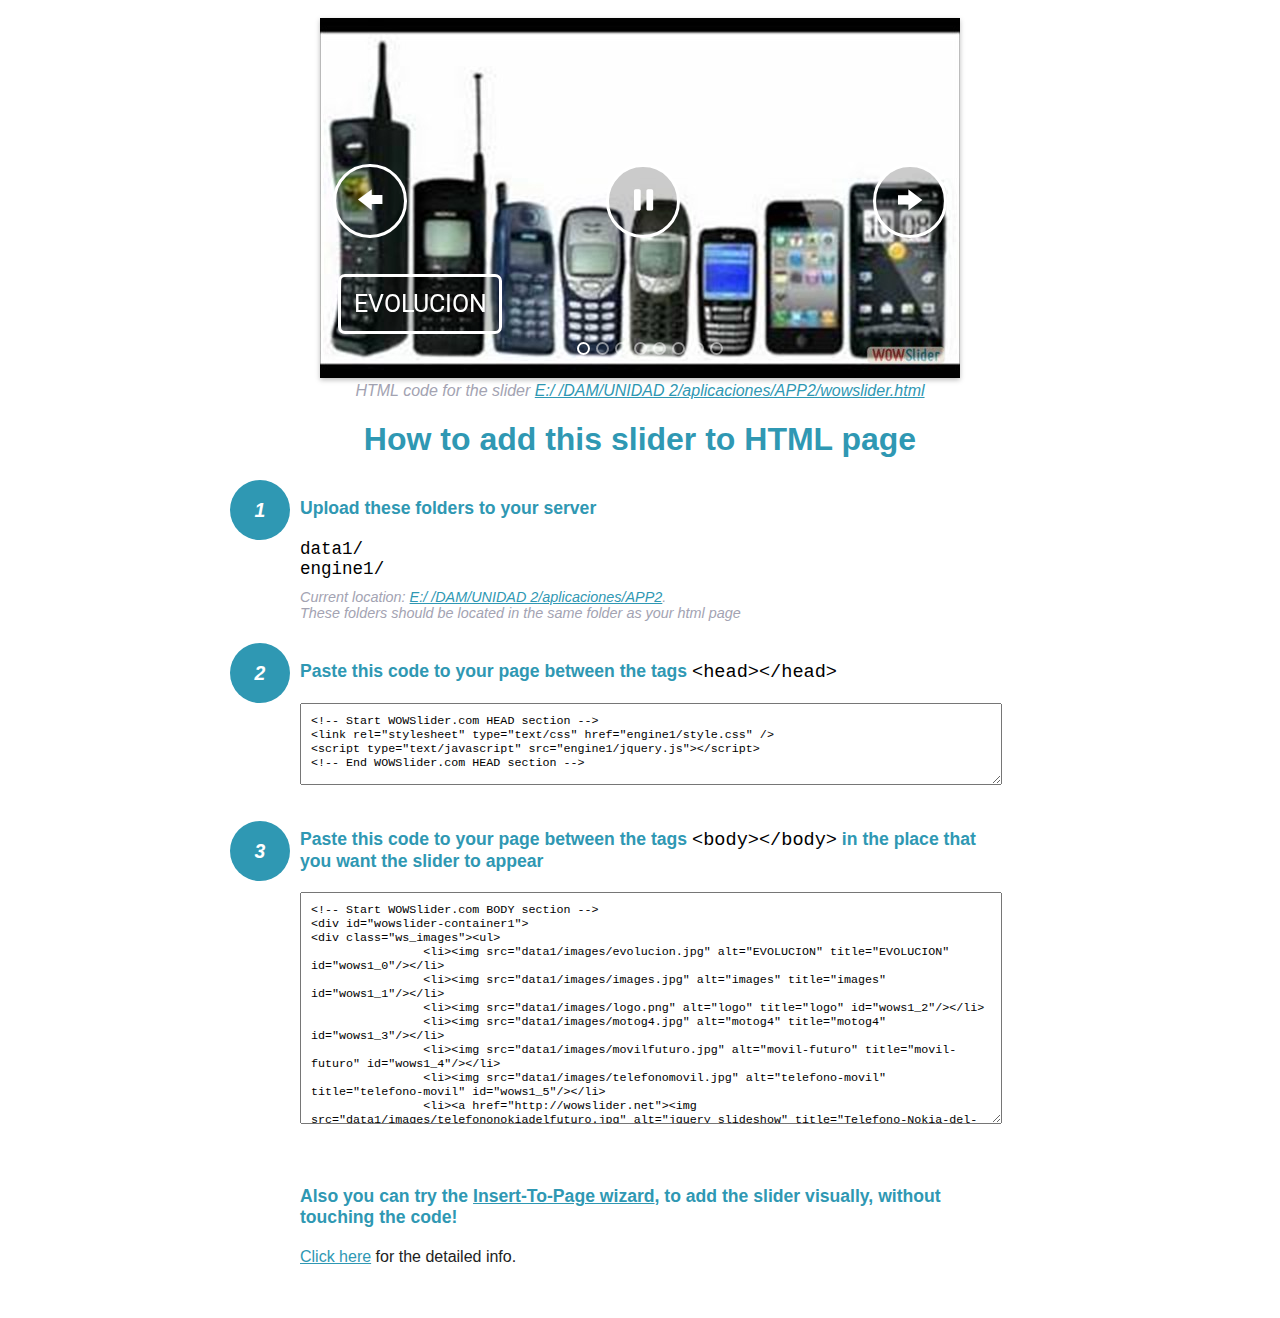
<file: wowslider-howto.html>
<!DOCTYPE html>
<html>
<head>
	<title>WOWSlider</title>
	<meta http-equiv="content-type" content="text/html; charset=utf-8" />
	<meta name="description" content="WOWSlider" />
	
	<!-- Start WOWSlider.com HEAD section --> <!-- add to the <head> of your page -->
	<link rel="stylesheet" type="text/css" href="engine1/style.css" />
	<script type="text/javascript" src="engine1/jquery.js"></script>
	<!-- End WOWSlider.com HEAD section -->


<style>
.instuction {
	font-family: sans-serif, Arial;
	display: block;
	margin: 0 auto;
	max-width: 820px;
	width: 100%;
	padding: 0 70px;
	color: #222;
	-webkit-box-sizing: border-box;
	-moz-box-sizing: border-box;
	box-sizing: border-box;
}
.instuction h1 img {
	max-width: 170px;
	vertical-align: middle;
	margin-bottom: 10px;
}
.instuction h1 {
	color: #2F98B3;
	text-align: center;
}
.instuction h2 {
	position: relative;
	font-size: 1.1em;
	color: #2F98B3;
	margin-bottom: 20px;
	margin-top: 40px;
}
.instuction h2 span.num {
	position: absolute;
	left: -70px;
	top: -18px;
	display: inline-block;
	vertical-align: middle;
	font-style: italic;
	font-size: 1.1em;
	width: 60px;
	height: 60px;
	line-height: 60px;
	text-align: center;
	background: #2F98B3;
	color: #fff;
	border-radius: 50%;
}
.instuction .mono {
	color: #000;
	font-family: monospace;
	font-size: 1.3em;
	font-weight: normal;
}
.instuction li.mono {
	font-size: 1.5em;
}

.instuction ul {
	font-size: 0.9em;
	margin-top: 0;
	padding-left: 0;
	list-style: none;
}
.instuction .note {
	color: #A3A3B2;
	font-style: italic;
	padding-top: 10px;
}
.instuction p.note {
	text-align: center;
	padding-top: 0;
	margin-top: 4px;
}
.instuction textarea {
	font-size: 0.9em;
	min-height: 60px;
	padding: 10px;
	margin: 0;
	overflow: auto;
	max-width: 100%;
	width: 100%;
}
.instuction a,
.instuction a:visited {
	color: #2F98B3;
}
</style>


</head>
<body style="margin:auto">

<br>

<!-- Start WOWSlider.com BODY section --> <!-- add to the <body> of your page -->
<div id="wowslider-container1">
<div class="ws_images"><ul>
		<li><img src="data1/images/evolucion.jpg" alt="EVOLUCION" title="EVOLUCION" id="wows1_0"/></li>
		<li><img src="data1/images/images.jpg" alt="images" title="images" id="wows1_1"/></li>
		<li><img src="data1/images/logo.png" alt="logo" title="logo" id="wows1_2"/></li>
		<li><img src="data1/images/motog4.jpg" alt="motog4" title="motog4" id="wows1_3"/></li>
		<li><img src="data1/images/movilfuturo.jpg" alt="movil-futuro" title="movil-futuro" id="wows1_4"/></li>
		<li><img src="data1/images/telefonomovil.jpg" alt="telefono-movil" title="telefono-movil" id="wows1_5"/></li>
		<li><a href="http://wowslider.net"><img src="data1/images/telefononokiadelfuturo.jpg" alt="jquery slideshow" title="Telefono-Nokia-del-futuro" id="wows1_6"/></a></li>
		<li><img src="data1/images/telefonoscelulares.jpg" alt="telefonos-celulares" title="telefonos-celulares" id="wows1_7"/></li>
	</ul></div>
	<div class="ws_bullets"><div>
		<a href="#" title="EVOLUCION"><span><img src="data1/tooltips/evolucion.jpg" alt="EVOLUCION"/>1</span></a>
		<a href="#" title="images"><span><img src="data1/tooltips/images.jpg" alt="images"/>2</span></a>
		<a href="#" title="logo"><span><img src="data1/tooltips/logo.png" alt="logo"/>3</span></a>
		<a href="#" title="motog4"><span><img src="data1/tooltips/motog4.jpg" alt="motog4"/>4</span></a>
		<a href="#" title="movil-futuro"><span><img src="data1/tooltips/movilfuturo.jpg" alt="movil-futuro"/>5</span></a>
		<a href="#" title="telefono-movil"><span><img src="data1/tooltips/telefonomovil.jpg" alt="telefono-movil"/>6</span></a>
		<a href="#" title="Telefono-Nokia-del-futuro"><span><img src="data1/tooltips/telefononokiadelfuturo.jpg" alt="Telefono-Nokia-del-futuro"/>7</span></a>
		<a href="#" title="telefonos-celulares"><span><img src="data1/tooltips/telefonoscelulares.jpg" alt="telefonos-celulares"/>8</span></a>
	</div></div><div class="ws_script" style="position:absolute;left:-99%"><a href="http://wowslider.com">wowslider.com</a> by WOWSlider.com v8.7</div>
<div class="ws_shadow"></div>
</div>	
<script type="text/javascript" src="engine1/wowslider.js"></script>
<script type="text/javascript" src="engine1/script.js"></script>
<!-- End WOWSlider.com BODY section -->


<div class="instuction">
	<p class="note">HTML code for the slider <a href="file:///E:/ /DAM/UNIDAD 2/aplicaciones/APP2/wowslider.html">E:/ /DAM/UNIDAD 2/aplicaciones/APP2/wowslider.html</a></p>

	<h1>
		How to add this slider to HTML page
	</h1>

	<h2><span class="num">1</span> Upload these folders to your server</h2>
	<ul>
		<li class="mono">data1/</li>
		<li class="mono">engine1/</li>
		<li class="note">Current location: <a href="file:///E:/ /DAM/UNIDAD 2/aplicaciones/APP2">E:/ /DAM/UNIDAD 2/aplicaciones/APP2</a>. <br>These folders should be located in the same folder as your html page</li>
	</ul>

	<h2><span class="num">2</span> Paste this code to your page between the tags <span class="mono">&lt;head&gt;&lt;/head&gt;</span></h2>
	<textarea onclick="this.select()">&lt;!-- Start WOWSlider.com HEAD section --&gt;
&lt;link rel=&quot;stylesheet&quot; type=&quot;text/css&quot; href=&quot;engine1/style.css&quot; /&gt;
&lt;script type=&quot;text/javascript&quot; src=&quot;engine1/jquery.js&quot;&gt;&lt;/script&gt;
&lt;!-- End WOWSlider.com HEAD section --&gt;</textarea>


	<h2><span class="num" style="top: -8px;">3</span> Paste this code to your page between the tags <span class="mono">&lt;body&gt;&lt;/body&gt;</span> in the place that you want the slider to appear</h2>
	<textarea onclick="this.select()" rows="15">&lt;!-- Start WOWSlider.com BODY section --&gt;
&lt;div id=&quot;wowslider-container1&quot;&gt;
&lt;div class=&quot;ws_images&quot;&gt;&lt;ul&gt;
		&lt;li&gt;&lt;img src=&quot;data1/images/evolucion.jpg&quot; alt=&quot;EVOLUCION&quot; title=&quot;EVOLUCION&quot; id=&quot;wows1_0&quot;/&gt;&lt;/li&gt;
		&lt;li&gt;&lt;img src=&quot;data1/images/images.jpg&quot; alt=&quot;images&quot; title=&quot;images&quot; id=&quot;wows1_1&quot;/&gt;&lt;/li&gt;
		&lt;li&gt;&lt;img src=&quot;data1/images/logo.png&quot; alt=&quot;logo&quot; title=&quot;logo&quot; id=&quot;wows1_2&quot;/&gt;&lt;/li&gt;
		&lt;li&gt;&lt;img src=&quot;data1/images/motog4.jpg&quot; alt=&quot;motog4&quot; title=&quot;motog4&quot; id=&quot;wows1_3&quot;/&gt;&lt;/li&gt;
		&lt;li&gt;&lt;img src=&quot;data1/images/movilfuturo.jpg&quot; alt=&quot;movil-futuro&quot; title=&quot;movil-futuro&quot; id=&quot;wows1_4&quot;/&gt;&lt;/li&gt;
		&lt;li&gt;&lt;img src=&quot;data1/images/telefonomovil.jpg&quot; alt=&quot;telefono-movil&quot; title=&quot;telefono-movil&quot; id=&quot;wows1_5&quot;/&gt;&lt;/li&gt;
		&lt;li&gt;&lt;a href=&quot;http://wowslider.net&quot;&gt;&lt;img src=&quot;data1/images/telefononokiadelfuturo.jpg&quot; alt=&quot;jquery slideshow&quot; title=&quot;Telefono-Nokia-del-futuro&quot; id=&quot;wows1_6&quot;/&gt;&lt;/a&gt;&lt;/li&gt;
		&lt;li&gt;&lt;img src=&quot;data1/images/telefonoscelulares.jpg&quot; alt=&quot;telefonos-celulares&quot; title=&quot;telefonos-celulares&quot; id=&quot;wows1_7&quot;/&gt;&lt;/li&gt;
	&lt;/ul&gt;&lt;/div&gt;
	&lt;div class=&quot;ws_bullets&quot;&gt;&lt;div&gt;
		&lt;a href=&quot;#&quot; title=&quot;EVOLUCION&quot;&gt;&lt;span&gt;&lt;img src=&quot;data1/tooltips/evolucion.jpg&quot; alt=&quot;EVOLUCION&quot;/&gt;1&lt;/span&gt;&lt;/a&gt;
		&lt;a href=&quot;#&quot; title=&quot;images&quot;&gt;&lt;span&gt;&lt;img src=&quot;data1/tooltips/images.jpg&quot; alt=&quot;images&quot;/&gt;2&lt;/span&gt;&lt;/a&gt;
		&lt;a href=&quot;#&quot; title=&quot;logo&quot;&gt;&lt;span&gt;&lt;img src=&quot;data1/tooltips/logo.png&quot; alt=&quot;logo&quot;/&gt;3&lt;/span&gt;&lt;/a&gt;
		&lt;a href=&quot;#&quot; title=&quot;motog4&quot;&gt;&lt;span&gt;&lt;img src=&quot;data1/tooltips/motog4.jpg&quot; alt=&quot;motog4&quot;/&gt;4&lt;/span&gt;&lt;/a&gt;
		&lt;a href=&quot;#&quot; title=&quot;movil-futuro&quot;&gt;&lt;span&gt;&lt;img src=&quot;data1/tooltips/movilfuturo.jpg&quot; alt=&quot;movil-futuro&quot;/&gt;5&lt;/span&gt;&lt;/a&gt;
		&lt;a href=&quot;#&quot; title=&quot;telefono-movil&quot;&gt;&lt;span&gt;&lt;img src=&quot;data1/tooltips/telefonomovil.jpg&quot; alt=&quot;telefono-movil&quot;/&gt;6&lt;/span&gt;&lt;/a&gt;
		&lt;a href=&quot;#&quot; title=&quot;Telefono-Nokia-del-futuro&quot;&gt;&lt;span&gt;&lt;img src=&quot;data1/tooltips/telefononokiadelfuturo.jpg&quot; alt=&quot;Telefono-Nokia-del-futuro&quot;/&gt;7&lt;/span&gt;&lt;/a&gt;
		&lt;a href=&quot;#&quot; title=&quot;telefonos-celulares&quot;&gt;&lt;span&gt;&lt;img src=&quot;data1/tooltips/telefonoscelulares.jpg&quot; alt=&quot;telefonos-celulares&quot;/&gt;8&lt;/span&gt;&lt;/a&gt;
	&lt;/div&gt;&lt;/div&gt;&lt;div class=&quot;ws_script&quot; style=&quot;position:absolute;left:-99%&quot;&gt;&lt;a href=&quot;http://wowslider.com&quot;&gt;wowslider.com&lt;/a&gt; by WOWSlider.com v8.7&lt;/div&gt;
&lt;div class=&quot;ws_shadow&quot;&gt;&lt;/div&gt;
&lt;/div&gt;	
&lt;script type=&quot;text/javascript&quot; src=&quot;engine1/wowslider.js&quot;&gt;&lt;/script&gt;
&lt;script type=&quot;text/javascript&quot; src=&quot;engine1/script.js&quot;&gt;&lt;/script&gt;
&lt;!-- End WOWSlider.com BODY section --&gt;</textarea>

<br><br>
<h2>Also you can try the <a href="http://wowslider.com/help/add-wowslider-to-page-2.html" target="_blank">Insert-To-Page wizard</a>, to add the slider visually, without touching the code!</h2>
<p>
	<a href="http://wowslider.com/help/add-wowslider-to-page-2.html" target="_blank">Click here</a> for the detailed info.
</p>
</div>

<br><br>
</body>
</html>
</file>
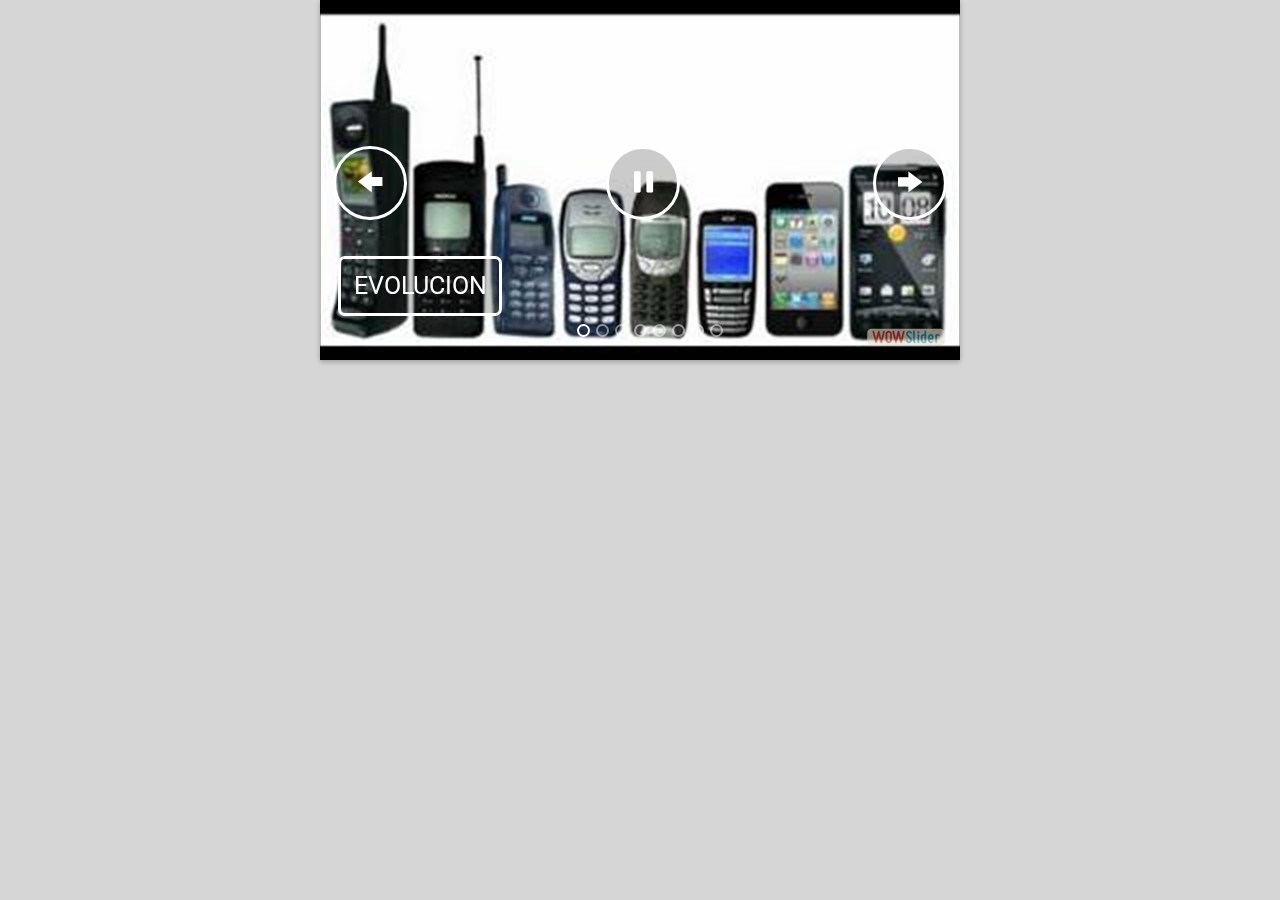
<file: wowslider.html>
<!DOCTYPE html>
<html>
<head>
	<title>Wowslider.com</title>
	<meta http-equiv="content-type" content="text/html; charset=utf-8" />
	<meta name="description" content="Made with WOW Slider - Create beautiful, responsive image sliders in a few clicks. Awesome skins and animations. Wowslider.com" />
	
	<!-- Start WOWSlider.com HEAD section --> <!-- add to the <head> of your page -->
	<link rel="stylesheet" type="text/css" href="engine1/style.css" />
	<script type="text/javascript" src="engine1/jquery.js"></script>
	<!-- End WOWSlider.com HEAD section -->

</head>
<body style="background-color:#d6d6d6;margin:auto">
	
	<!-- Start WOWSlider.com BODY section --> <!-- add to the <body> of your page -->
	<div id="wowslider-container1">
	<div class="ws_images"><ul>
		<li><img src="data1/images/evolucion.jpg" alt="EVOLUCION" title="EVOLUCION" id="wows1_0"/></li>
		<li><img src="data1/images/images.jpg" alt="images" title="images" id="wows1_1"/></li>
		<li><img src="data1/images/logo.png" alt="logo" title="logo" id="wows1_2"/></li>
		<li><img src="data1/images/motog4.jpg" alt="motog4" title="motog4" id="wows1_3"/></li>
		<li><img src="data1/images/movilfuturo.jpg" alt="movil-futuro" title="movil-futuro" id="wows1_4"/></li>
		<li><img src="data1/images/telefonomovil.jpg" alt="telefono-movil" title="telefono-movil" id="wows1_5"/></li>
		<li><a href="http://wowslider.net"><img src="data1/images/telefononokiadelfuturo.jpg" alt="jquery slideshow" title="Telefono-Nokia-del-futuro" id="wows1_6"/></a></li>
		<li><img src="data1/images/telefonoscelulares.jpg" alt="telefonos-celulares" title="telefonos-celulares" id="wows1_7"/></li>
	</ul></div>
	<div class="ws_bullets"><div>
		<a href="#" title="EVOLUCION"><span><img src="data1/tooltips/evolucion.jpg" alt="EVOLUCION"/>1</span></a>
		<a href="#" title="images"><span><img src="data1/tooltips/images.jpg" alt="images"/>2</span></a>
		<a href="#" title="logo"><span><img src="data1/tooltips/logo.png" alt="logo"/>3</span></a>
		<a href="#" title="motog4"><span><img src="data1/tooltips/motog4.jpg" alt="motog4"/>4</span></a>
		<a href="#" title="movil-futuro"><span><img src="data1/tooltips/movilfuturo.jpg" alt="movil-futuro"/>5</span></a>
		<a href="#" title="telefono-movil"><span><img src="data1/tooltips/telefonomovil.jpg" alt="telefono-movil"/>6</span></a>
		<a href="#" title="Telefono-Nokia-del-futuro"><span><img src="data1/tooltips/telefononokiadelfuturo.jpg" alt="Telefono-Nokia-del-futuro"/>7</span></a>
		<a href="#" title="telefonos-celulares"><span><img src="data1/tooltips/telefonoscelulares.jpg" alt="telefonos-celulares"/>8</span></a>
	</div></div><div class="ws_script" style="position:absolute;left:-99%"><a href="http://wowslider.com">wowslider.com</a> by WOWSlider.com v8.7</div>
	<div class="ws_shadow"></div>
	</div>	
	<script type="text/javascript" src="engine1/wowslider.js"></script>
	<script type="text/javascript" src="engine1/script.js"></script>
	<!-- End WOWSlider.com BODY section -->

</body>
</html>
</file>
<file: engine1/style.css>
/*
 *	generated by WOW Slider 8.7
 *	template Epsilon
 */
@import url(https://fonts.googleapis.com/css?family=Roboto&subset=latin,cyrillic-ext,latin-ext,cyrillic,greek-ext,greek,vietnamese);
@font-face {
  font-family: 'ws-ctrl-mfglabs';
  src: url('ws-ctrl-mfglabs.eot');
  src: url('ws-ctrl-mfglabs.eot#iefix') format('embedded-opentype'),
       url('ws-ctrl-mfglabs.svg#ws-ctrl-mfglabs') format('svg');
  font-weight: normal;
  font-style: normal;
}
@font-face {
  font-family: 'ws-ctrl-mfglabs';
  src: url('[data-uri]') format('woff'),
   	url('[data-uri]') format('truetype');
}
#wowslider-container1 { 
	display: table;
	zoom: 1; 
	position: relative;
	width: 100%;
	max-width: 640px;
	max-height:360px;
	margin:0px auto 0px;
	z-index:90;
	text-align:left; /* reset align=center */
	font-size: 10px;
	text-shadow: none; /* fix some user styles */

	/* reset box-sizing (to boostrap friendly) */
	-webkit-box-sizing: content-box;
	-moz-box-sizing: content-box;
	box-sizing: content-box; 
}
* html #wowslider-container1{ width:640px }
#wowslider-container1 .ws_images ul{
	position:relative;
	width: 10000%; 
	height:100%;
	left:0;
	list-style:none;
	margin:0;
	padding:0;
	border-spacing:0;
	overflow: visible;
	/*table-layout:fixed;*/
}
#wowslider-container1 .ws_images ul li{
	position: relative;
	width:1%;
	height:100%;
	line-height:0; /*opera*/
	overflow: hidden;
	float:left;
	/*font-size:0;*/
	padding:0 0 0 0 !important;
	margin:0 0 0 0 !important;
}

#wowslider-container1 .ws_images{
	position: relative;
	left:0;
	top:0;
	height:100%;
	max-height:360px;
	max-width: 640px;
	vertical-align: top;
	border:none;
	overflow: hidden;
}
#wowslider-container1 .ws_images ul a{
	width:100%;
	height:100%;
	max-height:360px;
	display:block;
	color:transparent;
}
#wowslider-container1 img{
	max-width: none !important;
}
#wowslider-container1 .ws_images .ws_list img,
#wowslider-container1 .ws_images > div > img{
	width:100%;
	border:none 0;
	max-width: none;
	padding:0;
	margin:0;
}
#wowslider-container1 .ws_images > div > img {
	max-height:360px;
}

#wowslider-container1 .ws_images iframe {
	position: absolute;
	z-index: -1;
}

#wowslider-container1 .ws-title > div {
	display: inline-block !important;
}

#wowslider-container1 a{ 
	text-decoration: none; 
	outline: none; 
	border: none; 
}

#wowslider-container1  .ws_bullets { 
	float: left;
	position:absolute;
	z-index:70;
}
#wowslider-container1  .ws_bullets div{
	position:relative;
	float:left;
	font-size: 0px;
}
/* compatibility with Joomla styles */
#wowslider-container1  .ws_bullets a {
	line-height: 0;
}

#wowslider-container1  .ws_script{
	display:none;
}
#wowslider-container1 sound, 
#wowslider-container1 object{
	position:absolute;
}

/* prevent some of users reset styles */
#wowslider-container1 .ws_effect {
	position: static;
	width: 100%;
	height: 100%;
}

#wowslider-container1 .ws_photoItem {
	border: 2em solid #fff;
	margin-left: -2em;
	margin-top: -2em;
}
#wowslider-container1 .ws_cube_side {
	background: #A6A5A9;
}


#wowslider-container1.ws_gestures {
	cursor: -webkit-grab;
	cursor: -moz-grab;
	cursor: url("[data-uri]"), move;
}
#wowslider-container1.ws_gestures.ws_grabbing {
	cursor: -webkit-grabbing;
	cursor: -moz-grabbing;
	cursor: url("[data-uri]"), move;
}

/* hide controls when video start play */
#wowslider-container1.ws_video_playing .ws_bullets,
#wowslider-container1.ws_video_playing .ws_fullscreen,
#wowslider-container1.ws_video_playing .ws_next,
#wowslider-container1.ws_video_playing .ws_prev {
	display: none;
}


/* youtube/vimeo buttons */
#wowslider-container1 .ws_video_btn {
	position: absolute;
	display: none;
	cursor: pointer;
	top: 0;
	left: 0;
	width: 100%;
	height: 100%;
	z-index: 55;
}
#wowslider-container1 .ws_video_btn.ws_youtube,
#wowslider-container1 .ws_video_btn.ws_vimeo {
	display: block;
}
#wowslider-container1 .ws_video_btn div {
	position: absolute;
	background-image: url(./playvideo.png);
	background-size: 200%;
	top: 50%;
	left: 50%;
	width: 7em;
	height: 5em;
	margin-left: -3.5em;
	margin-top: -2.5em;
}
#wowslider-container1 .ws_video_btn.ws_youtube div {
	background-position: 0 0;
}
#wowslider-container1 .ws_video_btn.ws_youtube:hover div {
	background-position: 100% 0;
}
#wowslider-container1 .ws_video_btn.ws_vimeo div {
	background-position: 0 100%;
}
#wowslider-container1 .ws_video_btn.ws_vimeo:hover div {
	background-position: 100% 100%;
}

#wowslider-container1 .ws_playpause.ws_hide {
	display: none !important;
}

#wowslider-container1 .ws_images {
	box-shadow: 0px 2px 5px 0 rgba(0, 0, 0, 0.26);
	-webkit-transition: box-shadow .5s cubic-bezier(.4,0,.2,1);
	transition: box-shadow .5s cubic-bezier(.4,0,.2,1);
}
#wowslider-container1 .ws_images:hover {
	box-shadow: 0px 17px 50px rgba(0, 0, 0, 0.19);
}
#wowslider-container1 .ws_bullets { 
	padding: 10px; 
}
#wowslider-container1 .ws_bullets a { 
	position: relative;
    text-shadow: none;
    color: transparent;
    display: inline-block;
    width: 9px;
    height: 9px;
    margin: 3px 3px;
    border-radius: 50%;
    border: 2px solid rgba(255,255,255,0.5);
}

#wowslider-container1 .ws_bullets a.ws_selbull {
	border: 2px solid;
	border-color: #ffffff;
}

#wowslider-container1 a.ws_next,
#wowslider-container1 a.ws_prev {
	font: 2.6em "ws-ctrl-mfglabs";
	width: 2.6em;
	height: 2.6em;
	margin-top:-1.3em;
}

#wowslider-container1 a.ws_next,
#wowslider-container1 a.ws_prev,
#wowslider-container1 .ws_playpause {
	position:absolute;
	top:50%;
	z-index:60;
	color: #FFFFFF;
	overflow: hidden;
	border-radius: 50%;
    border: 3px solid;
    border-color: #ffffff;
	background-color: rgba(0,0,0,0.2);
}

#wowslider-container1 a.ws_next,
#wowslider-container1 a.ws_prev,
#wowslider-container1 .ws_playpause {
	-webkit-transition: background-color 0.3s ease 0s;					
	-moz-transition: background-color 0.3s ease 0s;
	transition: background-color 0.3s ease 0s;	  					  					
}	
#wowslider-container1 a.ws_next:hover,
#wowslider-container1 a.ws_prev:hover,
#wowslider-container1 .ws_playpause:hover {
	background-color: rgba(0,0,0,0.5);
}

#wowslider-container1 a.ws_next {
	right: 0.5em;
}
#wowslider-container1 a.ws_prev {
	left: 0.5em;
}
#wowslider-container1 a.ws_next:after,
#wowslider-container1 a.ws_prev:after {
	display: block;
	text-align: center;
	line-height: 2.6em;	
	line-height: 2.8em\9; /* ie9 hack */
}
/* IE10+ hacks */
_:-ms-input-placeholder, :root #wowslider-container1 a.ws_next:after {line-height: 2.8em;}
_:-ms-input-placeholder, :root #wowslider-container1 a.ws_prev:after {line-height: 2.8em;}
#wowslider-container1 a.ws_next:after{
	content:'\e801';
}
#wowslider-container1 a.ws_prev:after{
	content:'\e800';
}

/*playpause*/
#wowslider-container1 .ws_playpause {
	font: 2.6em "ws-ctrl-mfglabs";
	width: 2.6em;
	height: 2.6em;
	left: 50%;
	z-index: 59;
	margin-top:-1.3em;
	margin-left: -1.3em;
}
#wowslider-container1 .ws_playpause:after{
	display: block;
	text-align: center;
	line-height: 2.6em;
	line-height: 2.8em\9; /* ie9 hack */
}
/* IE10+ hacks */
_:-ms-input-placeholder, :root #wowslider-container1 .ws_playpause:after {line-height: 2.8em;}
#wowslider-container1 .ws_pause:after {
	content: '\e803';
}
#wowslider-container1 .ws_play:after {
	content: '\e802';
}
/* bottom center */
#wowslider-container1  .ws_bullets {
	bottom:10px;
	left:50%;
}
#wowslider-container1  .ws_bullets div{
	left:-50%;
}#wowslider-container1 .ws-title{
	position: absolute;	
	font: 1.4em 'Roboto', sans-serif;
	margin-right:10em;
	z-index: 50;
    color: #FFFFFF;
	left: 0.3em;
	background: none;
	padding: 1em;
	bottom: 30px;
	top: auto;
	opacity: 1;
}
#wowslider-container1 .ws-title div,
#wowslider-container1 .ws-title span{
	display:inline-block;
	padding: 0.5em;
}
#wowslider-container1 .ws-title div{
	display:block;
	margin-top:0.5em;
	font-size: 1.1em;
	padding: 1em;
	line-height: 1.15em;
	color:#000000;
	border: 3px solid;
	border-color: #ffffff;
	border-radius: 7px;
	background-color: rgba(255,255,255,1);
}
#wowslider-container1 .ws-title span{
    font-size: 1.8em;
	border: 3px solid;
	border-color: #ffffff;	
	border-radius: 7px;
	background-color: rgba(0, 0, 0, 0.2);
}#wowslider-container1 .ws_images > ul{
	animation: wsBasic 32s infinite;
	-moz-animation: wsBasic 32s infinite;
	-webkit-animation: wsBasic 32s infinite;
}
@keyframes wsBasic{0%{left:-0%} 6.25%{left:-0%} 12.5%{left:-100%} 18.75%{left:-100%} 25%{left:-200%} 31.25%{left:-200%} 37.5%{left:-300%} 43.75%{left:-300%} 50%{left:-400%} 56.25%{left:-400%} 62.5%{left:-500%} 68.75%{left:-500%} 75%{left:-600%} 81.25%{left:-600%} 87.5%{left:-700%} 93.75%{left:-700%} }
@-moz-keyframes wsBasic{0%{left:-0%} 6.25%{left:-0%} 12.5%{left:-100%} 18.75%{left:-100%} 25%{left:-200%} 31.25%{left:-200%} 37.5%{left:-300%} 43.75%{left:-300%} 50%{left:-400%} 56.25%{left:-400%} 62.5%{left:-500%} 68.75%{left:-500%} 75%{left:-600%} 81.25%{left:-600%} 87.5%{left:-700%} 93.75%{left:-700%} }
@-webkit-keyframes wsBasic{0%{left:-0%} 6.25%{left:-0%} 12.5%{left:-100%} 18.75%{left:-100%} 25%{left:-200%} 31.25%{left:-200%} 37.5%{left:-300%} 43.75%{left:-300%} 50%{left:-400%} 56.25%{left:-400%} 62.5%{left:-500%} 68.75%{left:-500%} 75%{left:-600%} 81.25%{left:-600%} 87.5%{left:-700%} 93.75%{left:-700%} }

#wowslider-container1 .ws_bullets  a img{
	text-indent:0;
	display:block;
	bottom:15px;
	left:-43px;
	visibility:hidden;
	position:absolute;
    border: 1px solid #FFFFFF;
	max-width:none;
}
#wowslider-container1 .ws_bullets a:hover img{
	visibility:visible;
}

#wowslider-container1 .ws_bulframe div div{
	height:48px;
	overflow:visible;
	position:relative;
}
#wowslider-container1 .ws_bulframe div {
	left:0;
	overflow:hidden;
	position:relative;
	width:85px;
	background-color:#FFFFFF;
}
#wowslider-container1  .ws_bullets .ws_bulframe{
	display:none;
	bottom:25px;
	margin-left:5px;
	overflow:visible;
	position:absolute;
	cursor:pointer;
    border: 3px solid;
    border-color: #ffffff;
    border-radius: 5px;
}#wowslider-container1 .ws_bulframe div div{
	height: auto;
}

@media all and (max-width:760px) {
	#wowslider-container1 .ws_fullscreen {
		display: block;
	}
}
@media all and (max-width:400px){
	#wowslider-container1 .ws_controls,
	#wowslider-container1 .ws_bullets,
	#wowslider-container1 .ws_thumbs{
		display: none
	}
}
</file>
